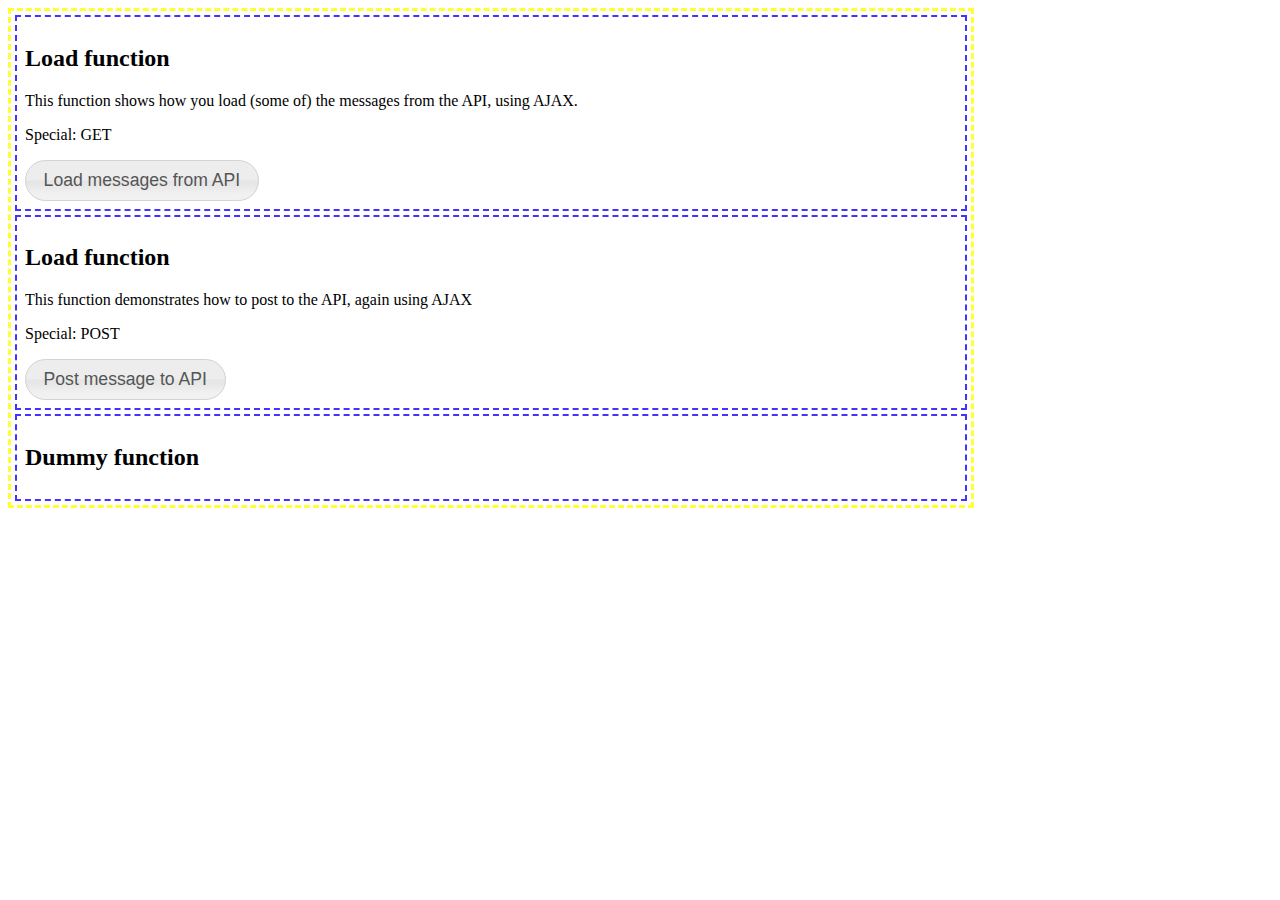
<file: demo/index.html>
<!DOCTYPE html5>
<html>
	<head>
		<title>Demofunctions for the socialAPI</title>
		<link type="text/css" href="../css/jquery-ui-1.8.19.custom.css" rel="stylesheet"/>
		<style type="text/css">
			#container{
				width: 960px;
				border: 3px dashed #ff3;
			}
			.function{
				border: 2px dashed #43f;
				margin: 4px;
				padding: 8px;
			}
		</style>
		<script src="../js/jquery-1.7.2.min.js" type="text/javascript"></script>
		<script src="../js/jquery-ui-1.8.19.custom.min.js" type="text/javascript"></script>
		<script type="text/javascript">
			$(document).ready(function(){
				$("a[href='loadMessages.html'], a[href='postMessage.html']").button();

			});

		</script>
	</head>
	<body>
		<div id="container">
			<div class="function">
				<h2>Load function</h2>
				<p>This function shows how you load (some of) the messages from the API, using AJAX.</p>
				<p>Special: GET</p>
				<a href="loadMessages.html">Load messages from API</a>
			</div>
			<div class="function">
				<h2>Load function</h2>
				<p>This function demonstrates how to post to the API, again using AJAX</p>
				<p>Special: POST</p>
				<a href="postMessage.html">Post message to API</a>

			</div>
			<div class="function">
				<h2>Dummy function</h2>
			</div>
		</div>
	</body>
</html>
</file>
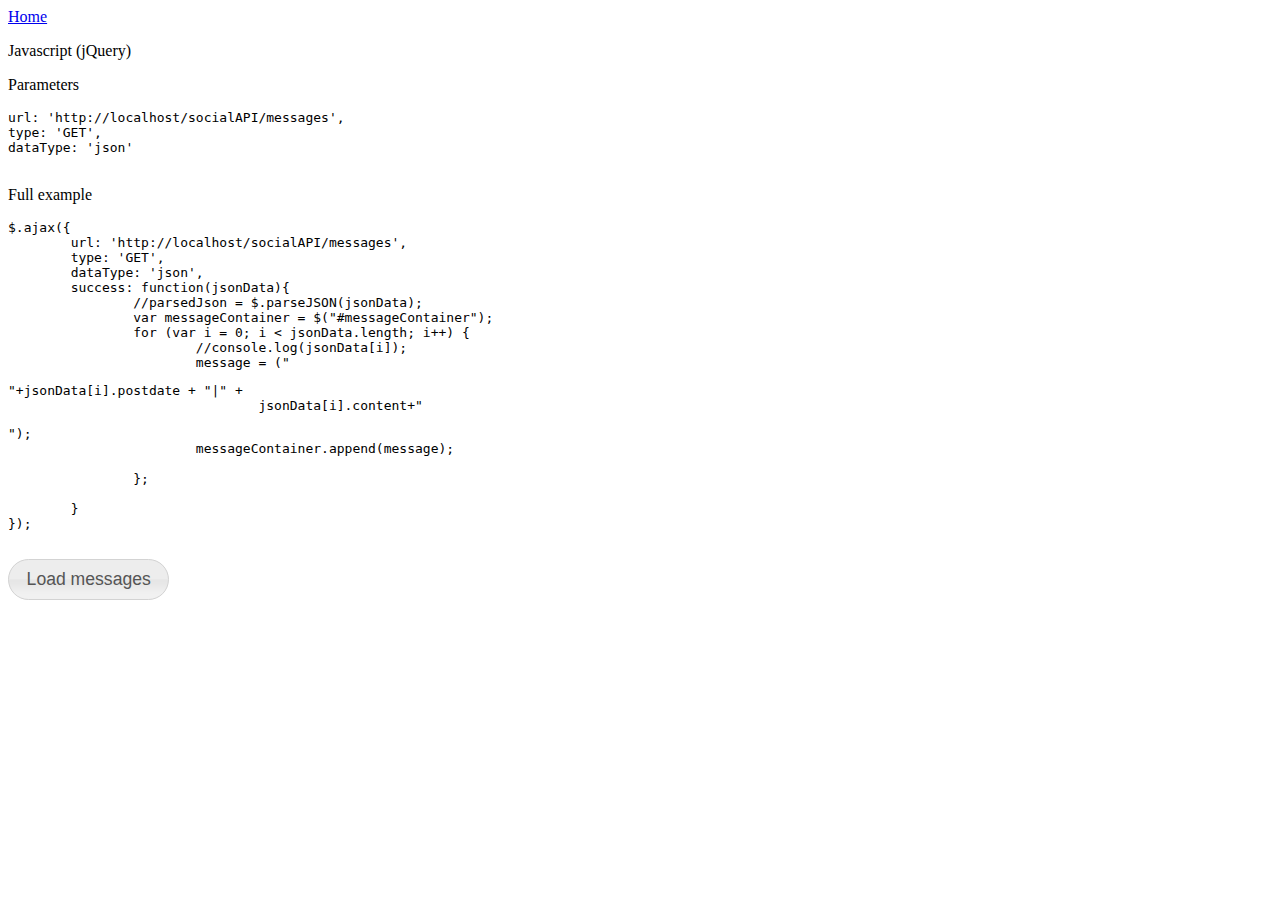
<file: demo/loadMessages.html>
<!DOCTYPE html5>
<html>
	<head>
		<title>Load messages from API</title>
		<link type="text/css" href="../css/jquery-ui-1.8.19.custom.css" rel="stylesheet"/>
		<style type="text/css">
			#messageDisplay{
				background-color: #fc3;
			}
			#usage{
				width: 960px;
			}

			.small {
				margin-top: -15px;
				font-size: 8px;
			}
		</style>
		<script src="../js/jquery-1.7.2.min.js" type="text/javascript"></script>
		<script src="../js/jquery-ui-1.8.19.custom.min.js" type="text/javascript"></script>
		<script type="text/javascript">
			$(document).ready(function(){
				
				$("#loadMessage").button().click(function(event){
					$("#messageContainer p").remove();
					//console.log("Hit");
					$.ajax({
						url: 'http://localhost/socialAPI/messages',
						type: 'GET',
						dataType: 'json',
						success: function(jsonData){
							//parsedJson = $.parseJSON(jsonData);
							var messageContainer = $("#messageContainer");
							for (var i = 0; i < jsonData.length; i++) {
								//console.log(jsonData[i]);
								message = ("<p data-message-id='"+jsonData[i].id+"'>"+jsonData[i].postdate + "</a>|" + 
									jsonData[i].content+"</p>");
								messageContainer.append(message);

							};
							
						}
					});
				});

				$("#messageContainer p").live("click", function(event){
					event.preventDefault();
					$("#messageDisplay p").remove();
					postID = event.currentTarget.attributes[0].value;
					$.ajax({
						url: 'http://localhost/socialAPI/message/'+postID,
						type: 'GET',
						dataType: 'json',
						success: function(json){
							for (var i = 0; i < json.length; i++) {
								console.log(json[i]);
								$("#messageDisplay").append("<p>"+json[i].content+"</p><p class='small'>"+json[i].postdate+"</p>");

							};
						}
					})
					$("#messageDisplay").dialog({
						height: 300,
						width: 400,
						resizable: false,
						background: "#fc3",
						title: "Message"
					})
					$("#messageDisplay").show();
				})
			});
		</script>
	</head>
	<body>
		<nav>
			<a href="./">Home</a>
		</nav>
		<div id="usage">
			<p>Javascript (jQuery)</p>
			<p>Parameters</p>

			<pre>
url: 'http://localhost/socialAPI/messages',
type: 'GET',
dataType: 'json'
			</pre>
			<p>Full example</p>
			<pre>
$.ajax({
	url: 'http://localhost/socialAPI/messages',
	type: 'GET',
	dataType: 'json',
	success: function(jsonData){
		//parsedJson = $.parseJSON(jsonData);
		var messageContainer = $("#messageContainer");
		for (var i = 0; i < jsonData.length; i++) {
			//console.log(jsonData[i]);
			message = ("<p data-message-id='"+jsonData[i].id+"'>"+jsonData[i].postdate + "</a>|" + 
				jsonData[i].content+"</p>");
			messageContainer.append(message);

		};
		
	}
});
				</pre>
		</div>
		<button id="loadMessage">Load messages</button>
		<div id="messageContainer">
		</div>
		<div id="messageDisplay">
		</div>
	</body>
</html>
</file>
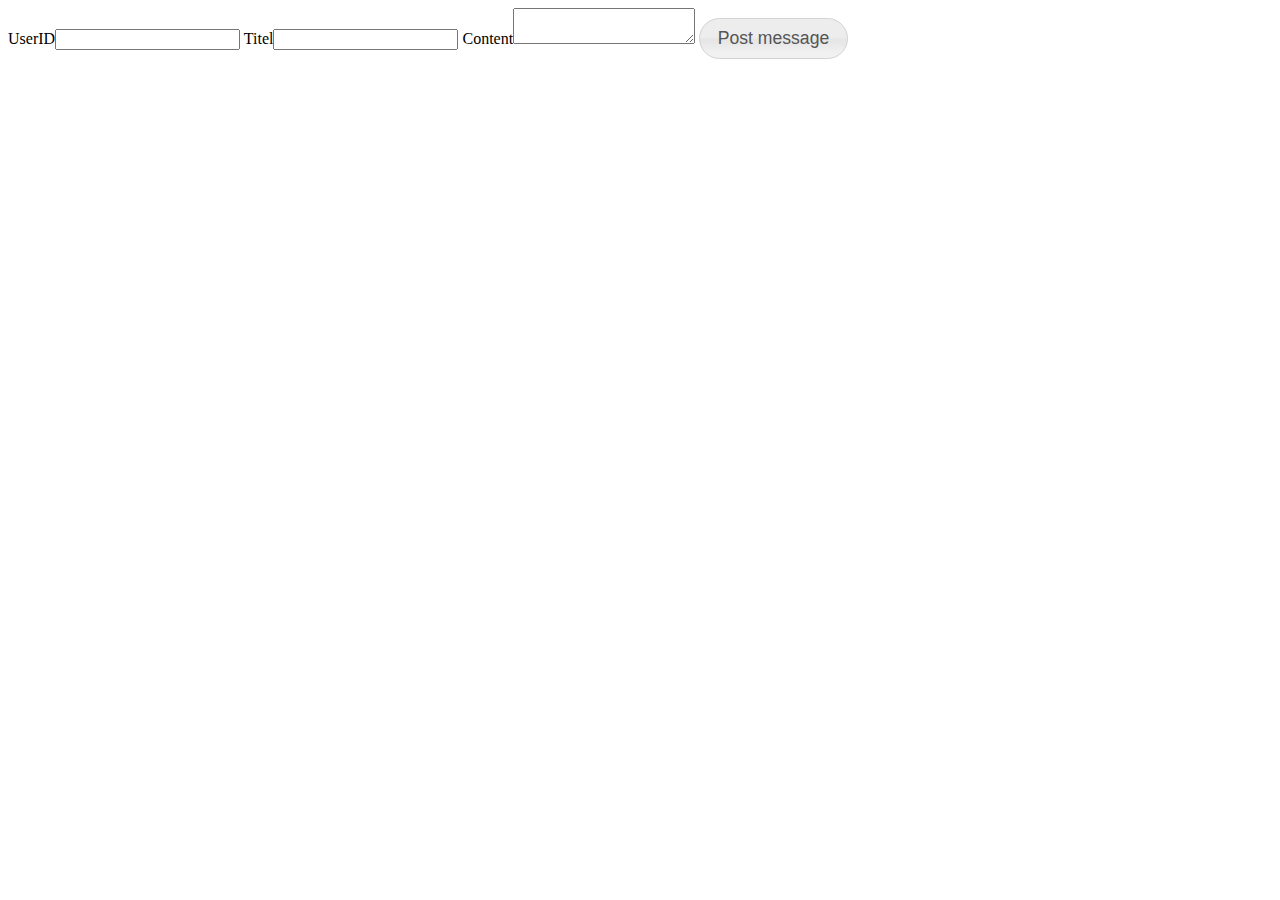
<file: demo/postMessage.html>
<html>
	<head>
		<title>Post messages to the API</title>
		<link type="text/css" href="../css/jquery-ui-1.8.19.custom.css" rel="stylesheet"/>
		<script src="../js/jquery-1.7.2.min.js" type="text/javascript"></script>
		<script src="../js/jquery-ui-1.8.19.custom.min.js" type="text/javascript"></script>
		<style type="text/css">
			#messageDisplay{
				background-color: #fc3;
			}
		</style>
		<script type="text/javascript">
			$(document).ready(function(){
				$("#post").button().click(function(){
					userid = $("#userid").val();
					title = $("#title").val();
					content = $("#content").val();
					//alert("Title: "+title+" UserID: "+ userid + " Content: "+content);
					$.ajax({
						url: "http://localhost/socialAPI/message/new",
						data: {"userID": userid, "content": content, "title":title},
						type: "POST",
						datatype: "JSON",
						success: function(data){
							var json = $.parseJSON(data);
							if(json.meta == "S200"){
								// Success
								$("#userid, #title, #content").val("")
								$("#errorMessage p").text("Message posted succesfully");
								$("#errorMessage").dialog("open");
							}else if(json == "S503"){
								// Missing userID
								$("#userid").focus();
								$("#errorMessage p").text("Input userid");
								$("#errorMessage").dialog("open");
							}else if(json == "S502"){
								$("#title").focus();
								$("#errorMessage p").text("Input title");
								$("#errorMessage").dialog("open");
							}else if(json == "S501"){
								$("#content").focus();
								$("#errorMessage p").text("Input message");
								$("#errorMessage").dialog("open");
							}
						}
					})
				});
				$("#errorMessage").dialog({
						height: 300,
						width: 400,
						resizable: false,
						background: "#fc3",
						title: "Message",
						autoshow: false
				});
				$("#errorMessage").dialog("close");
				
			});
		</script>
	</head>
	<body>
		<div>
			<label for="userid">UserID</label><input type="text" id="userid" />
			<label for="title">Titel</label><input type="text" id="title" />
			<label for="content">Content</label><textarea id="content"></textarea>
			<button id="post">Post message</button>
		</div>
		
	</body>
	<div id="errorMessage">
		<p></p>
	</div>
</html>
</file>
